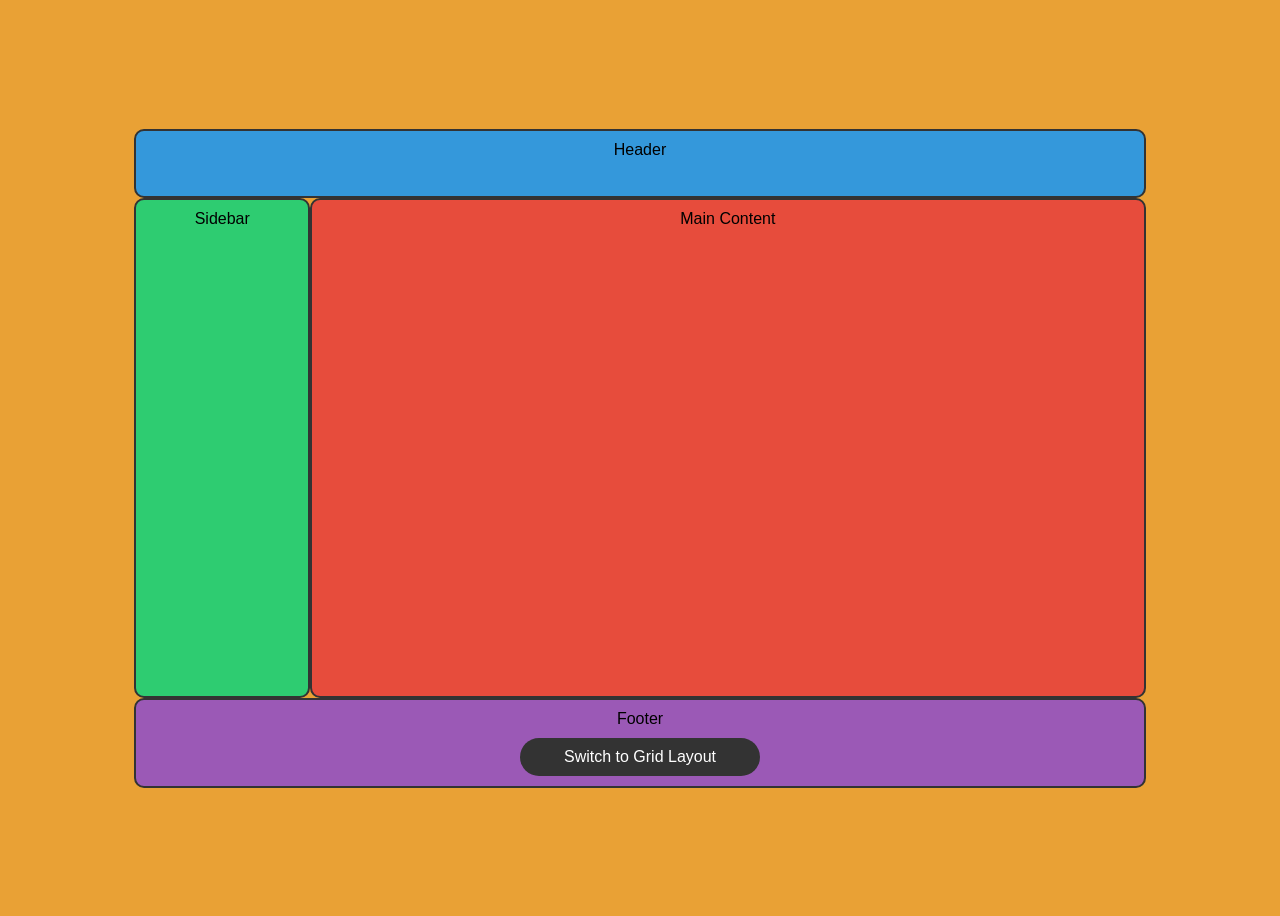
<file: index.html>
<!DOCTYPE html>
<html lang="en">

<head>
    <meta charset="UTF-8">
    <meta name="viewport" content="width=device-width, initial-scale=1.0">
    <title>Flexbox Layout</title>
    <link rel="stylesheet" href="flex.css">
</head>

<body>
    <div class="flex-container">
        <header class="header">Header</header>
        <div class="row">
            <aside class="sidebar">Sidebar</aside>
            <main class="main">Main Content</main>
        </div>
        <footer class="footer">
            Footer
            <a class="switch-btn" href="grid.html">Switch to Grid Layout</a>
        </footer>
    </div>
</body>

</html>
</file>
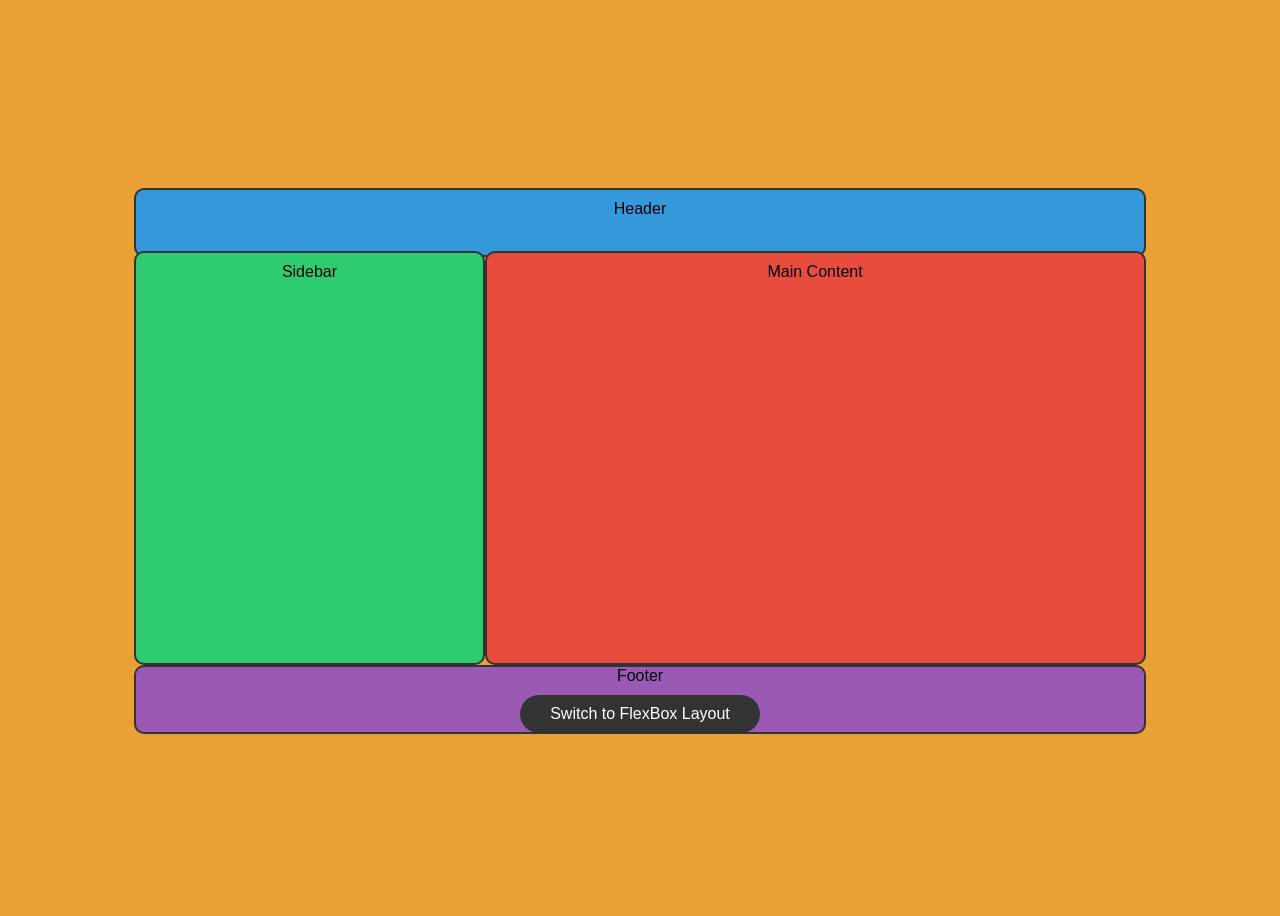
<file: grid.html>
<!DOCTYPE html>
<html lang="en">

<head>
    <meta charset="UTF-8">
    <meta name="viewport" content="width=device-width, initial-scale=1.0">
    <title>Grid Layout</title>
    <link rel="stylesheet" href="grid.css">
</head>

<body>
    <div class="grid-container">
        <header class="header">Header</header>
        <aside class="sidebar">Sidebar</aside>
        <main class="main">Main Content</main>

        <footer class="footer">
            Footer
            <a class="switch-btn" href="index.html">Switch to FlexBox Layout</a>
        </footer>
    </div>
</body>

</html>
</file>
<file: flex.css>
body{
    display: flex;
    flex-direction: column;
    justify-content: center;
    align-items: center;
    height: 100vh;
    background-color: #e9a135;
    font-family: 'Franklin Gothic Medium', 'Arial Narrow', Arial, sans-serif
}

.flex-container{
    display: flex;
    flex-direction: column;
    width: 80%;
    height: 100%;
    height: auto;
    border-radius: 10px;
    background-color: #e9a135;
}

.row{
    display: flex;
    flex-direction: row;
    height: 500px;
    width: 100%;
    border-radius: 10px;
    background-color: #e9a135;
}

.header{
    height: 5vh;
    background-color: #3498db;
    border: 2px solid #333;
    padding: 10px;
    border-radius: 10px;
    text-align: center;
    color: #000000;
}

.sidebar{
    justify-content: center;   
    background-color: #2ecc71;
    padding: 10px;
    border-radius: 10px;
    border: 2px solid #333;
    text-align: center;
    color: #000000;
    /* width: 15%; */
    max-width: 15%;
    flex-grow: 1; 
}

.main{
    background-color: #e74c3c;
    padding: 10px;
    border-radius: 10px;
    border: 2px solid #333;
    text-align: center;
    color: #000000;
    flex-grow: 1; 
}

.footer{
    display: flex;
    flex-direction: column;
    justify-content: center;
    align-items: center;
    height: 5vh;
    background-color: #9b59b6;
    padding: 10px;
    border-radius: 10px;
    border: 2px solid #333;
    text-align: center;
    color: #000000;
    flex: 1;
}

.switch-btn {
    margin-top: 10px;
    padding: 10px 20px;
    background-color: #333;
    color: white;
    text-decoration: none;
    border-radius: 50px;
    width: 200px;
    font-size: 16px;
    text-align: center;
    transition: all 0.3s ease;
}

  
.switch-btn:hover {
    background-color: #555;
}

@media screen and (max-width: 1023px) {
    .flex-layout {
      flex-direction: column;
    }
    
    .row{
        flex-direction: column;
    } 
  
    .sidebar {
      max-width: 100%;
      max-height: 10%;
    }    
  }
</file>
<file: grid.css>
body {
    display: flex;
    flex-direction: column;
    justify-content: center;
    align-items: center;
    height: 100vh;
    background-color: #e9a135;
    font-family: 'Franklin Gothic Medium', 'Arial Narrow', Arial, sans-serif
}

.grid-container {
    display: grid;
    width: 80%;
    height: 60%;
    border-radius: 10px;
    background-color: #e9a135;
    grid-template-columns: repeat(3, auto);
    grid-template-rows: 7vh auto auto 7vh;

    grid-template-areas:
        "   header     header     header   "
        "   sidebar  main    main    "
        "   sidebar  main  main "
        "   footer footer    footer"
    ;
}

.header {
    height: 5vh;
    background-color: #3498db;
    border: 2px solid #333;
    padding: 10px;
    border-radius: 10px;
    text-align: center;
    color: #000000;
    grid-area: header;
}

.footer {
    height: 5vh;
    background-color: #9b59b6;
    border: 2px solid #333;
    padding: 10px;
    border-radius: 10px;
    text-align: center;
    color: #000000;
    display: flex;
    flex-direction: column;
    justify-content: center;
    align-items: center;
    grid-area: footer;
}

.row {
    display: grid;
    grid-template-columns: 1fr 3fr;
    height: auto;
    background-color: #e9a135;
    border-radius: 10px;
}

.sidebar {
    background-color: #2ecc71;
    padding: 10px;
    border-radius: 10px;
    border: 2px solid #333;
    text-align: center;
    color: #000000;
    grid-area: sidebar;
}

.main {
    background-color: #e74c3c;
    padding: 10px;
    border-radius: 10px;
    border: 2px solid #333;
    text-align: center;
    color: #000000;
    grid-area: main;
}

.switch-btn {
    margin-top: 10px;
    padding: 10px 20px;
    background-color: #333;
    color: white;
    text-decoration: none;
    border-radius: 50px;
    width: 200px;
    font-size: 16px;
    text-align: center;
    transition: all 0.3s ease;
}

.switch-btn:hover {
    background-color: #555;
}

@media screen and (max-width: 1023px) {
    .grid-container {
        grid-template-columns: repeat(1, auto);
        grid-template-rows: 7vh 7vh auto 7vh;
        grid-template-areas:
            "   header   "
            "   sidebar  "
            "  main   "
            "    footer       "
        ;
    }
}
</file>
